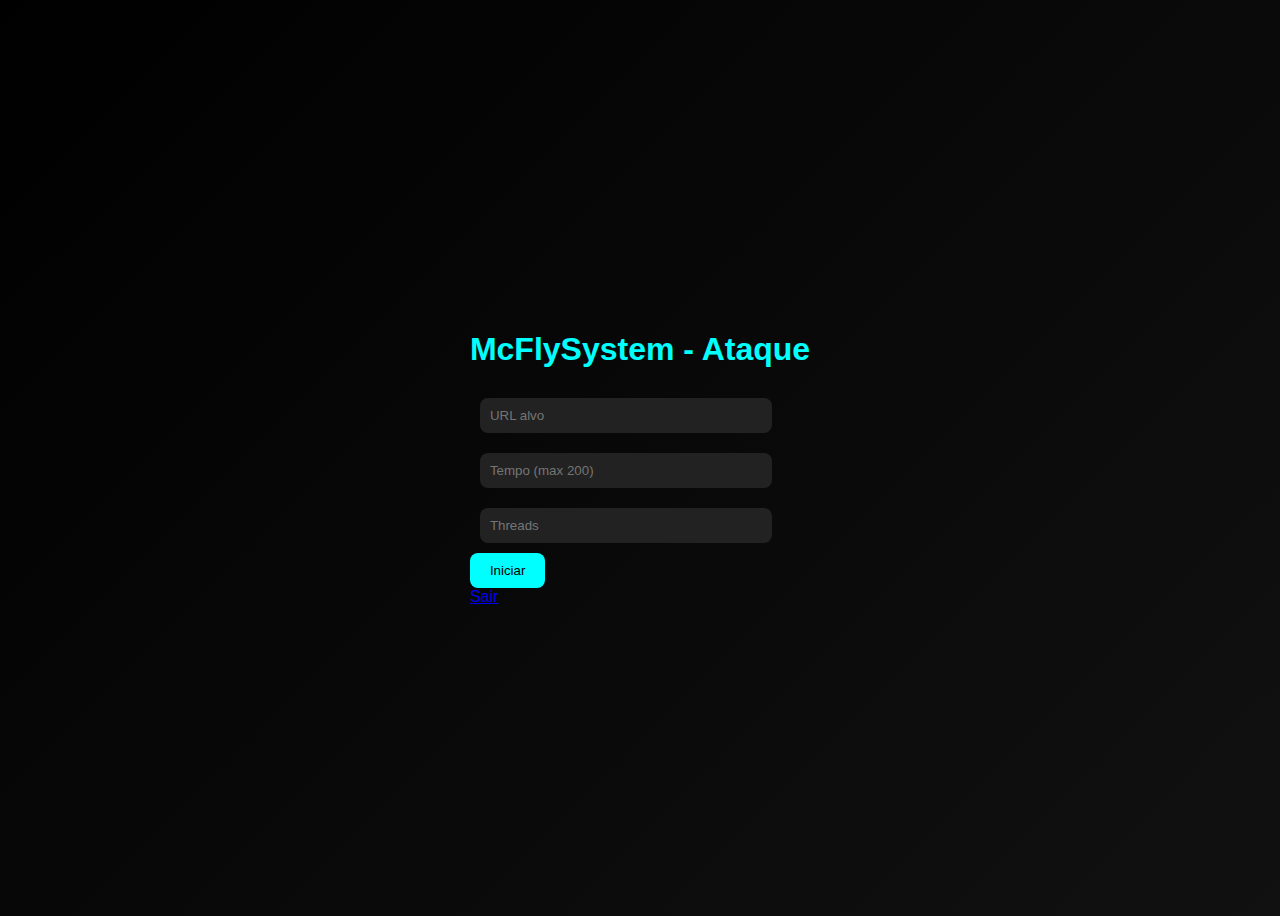
<file: templates/index.html>
<!DOCTYPE html>
<html lang="pt-br">
<head>
    <meta charset="UTF-8">
    <title>Painel - McFlySystem</title>
    <link rel="stylesheet" href="/static/css/style.css">
</head>
<body>
    <div class="painel">
        <h1>McFly<span>System</span> - Ataque</h1>
        <form action="/ataque" method="POST">
            <input type="text" name="url" placeholder="URL alvo" required><br>
            <input type="number" name="tempo" placeholder="Tempo (max 200)" required><br>
            <input type="number" name="threads" placeholder="Threads" required><br>
            <button type="submit">Iniciar</button>
        </form>
        <a class="logout" href="/logout">Sair</a>
    </div>
</body>
</html>
</file>
<file: static/css/style.css>
body {
    background: linear-gradient(135deg, #000000, #111111);
    color: #fff;
    font-family: 'Segoe UI', sans-serif;
    display: flex;
    justify-content: center;
    align-items: center;
    height: 100vh;
    overflow: hidden;
}

.login-container, .dashboard-container {
    background: rgba(20, 20, 20, 0.9);
    padding: 30px;
    border-radius: 20px;
    box-shadow: 0 0 20px #00ffff;
    text-align: center;
    animation: fadeIn 1.2s;
}

h1, h2 {
    color: #00ffff;
    margin-bottom: 20px;
}

input {
    padding: 10px;
    margin: 10px;
    width: 80%;
    border: none;
    border-radius: 8px;
    background: #222;
    color: white;
    outline: none;
}

button {
    padding: 10px 20px;
    border: none;
    border-radius: 8px;
    background: #00ffff;
    color: #000;
    cursor: pointer;
    transition: 0.3s;
}

button:hover {
    background: #00bbbb;
}

.button {
    display: inline-block;
    margin: 10px;
    padding: 10px 20px;
    background: #00ffff;
    border-radius: 8px;
    color: #000;
    text-decoration: none;
    transition: 0.3s;
}

.button.logout {
    background: crimson;
</file>
